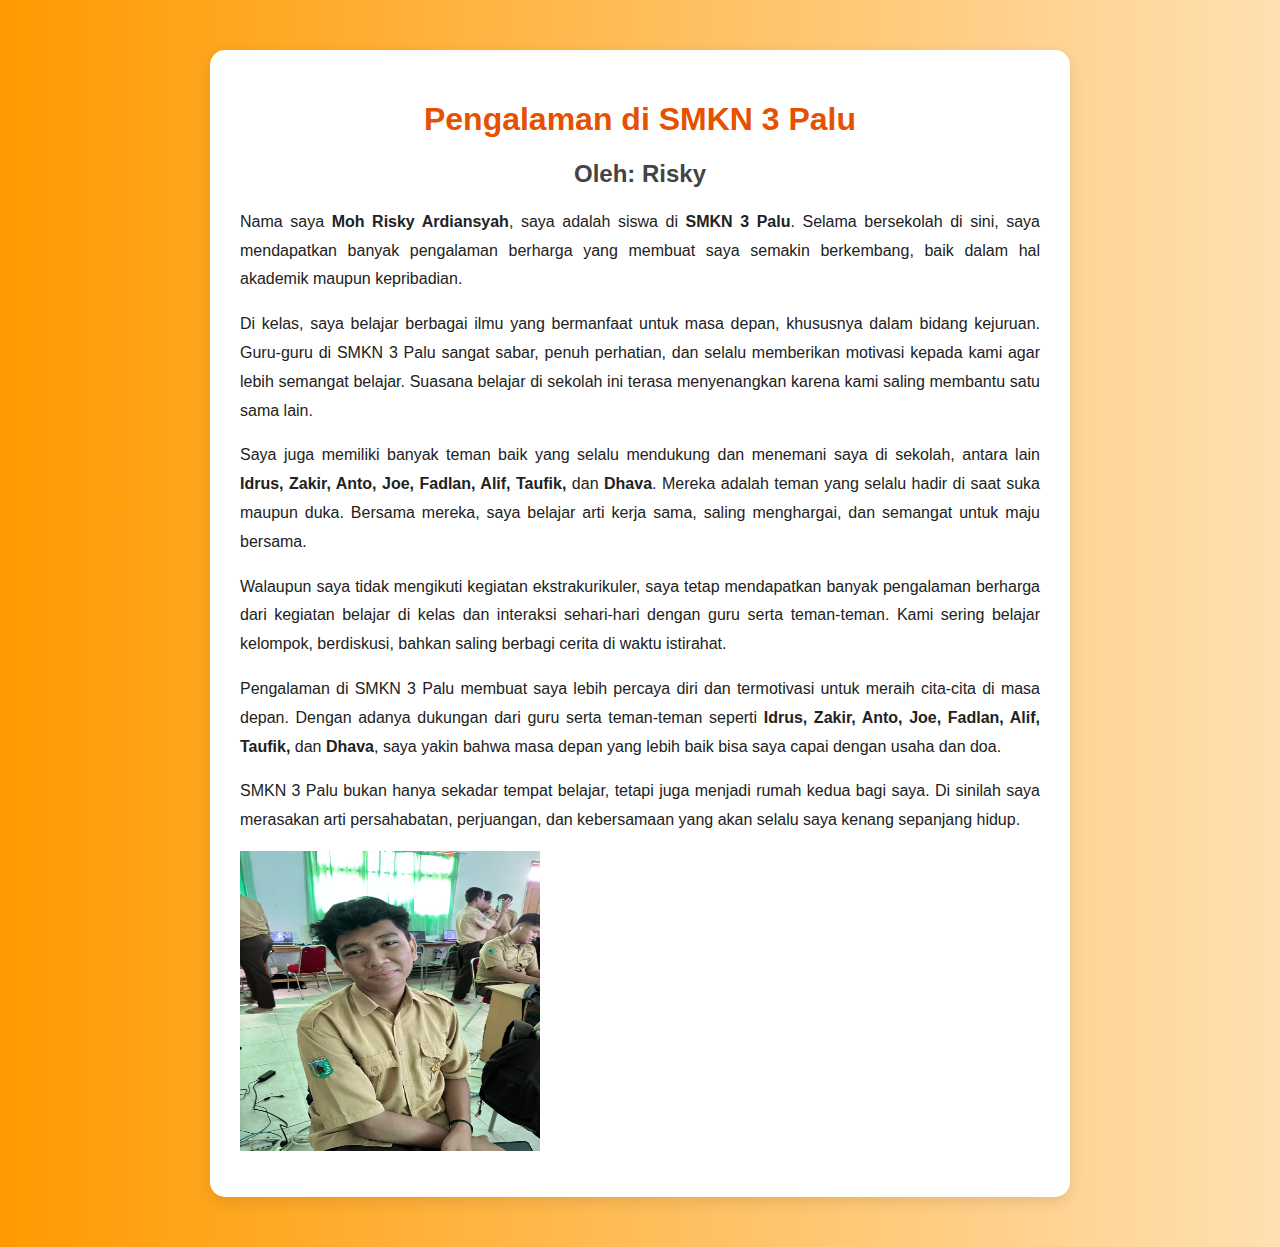
<file: index.html>
<html lang="id">
<head>
  <title>Pengalaman di SMKN 3 Palu - Risky</title>
  <link rel="stylesheet" href="style.css">
</head>
<body>
  <div class="container">
    <h1>Pengalaman di SMKN 3 Palu</h1>
    <h2>Oleh: Risky</h2>

    <p>
      Nama saya <b>Moh Risky Ardiansyah</b>, saya adalah siswa di <b>SMKN 3 Palu</b>. 
      Selama bersekolah di sini, saya mendapatkan banyak pengalaman berharga yang 
      membuat saya semakin berkembang, baik dalam hal akademik maupun kepribadian.
    </p>

    <p>
      Di kelas, saya belajar berbagai ilmu yang bermanfaat untuk masa depan, 
      khususnya dalam bidang kejuruan. Guru-guru di SMKN 3 Palu sangat sabar, 
      penuh perhatian, dan selalu memberikan motivasi kepada kami agar lebih semangat belajar. 
      Suasana belajar di sekolah ini terasa menyenangkan karena kami saling membantu satu sama lain.
    </p>

    <p>
      Saya juga memiliki banyak teman baik yang selalu mendukung dan menemani saya di sekolah, 
      antara lain <b>Idrus, Zakir, Anto, Joe, Fadlan, Alif, Taufik,</b> dan <b>Dhava</b>. 
      Mereka adalah teman yang selalu hadir di saat suka maupun duka. 
      Bersama mereka, saya belajar arti kerja sama, saling menghargai, dan semangat untuk maju bersama.
    </p>

    <p>
      Walaupun saya tidak mengikuti kegiatan ekstrakurikuler, 
      saya tetap mendapatkan banyak pengalaman berharga dari kegiatan belajar di kelas 
      dan interaksi sehari-hari dengan guru serta teman-teman. 
      Kami sering belajar kelompok, berdiskusi, bahkan saling berbagi cerita di waktu istirahat.
    </p>

    <p>
      Pengalaman di SMKN 3 Palu membuat saya lebih percaya diri dan termotivasi 
      untuk meraih cita-cita di masa depan. Dengan adanya dukungan dari guru 
      serta teman-teman seperti <b>Idrus, Zakir, Anto, Joe, Fadlan, Alif, Taufik,</b> dan <b>Dhava</b>, 
      saya yakin bahwa masa depan yang lebih baik bisa saya capai dengan usaha dan doa.
    </p>

    <p>
      SMKN 3 Palu bukan hanya sekadar tempat belajar, tetapi juga menjadi rumah kedua bagi saya. 
      Di sinilah saya merasakan arti persahabatan, perjuangan, dan kebersamaan 
      yang akan selalu saya kenang sepanjang hidup.
    </p>
    <p>
        <img src="risky.jpg" height="300" width="300">
    </p>
  </div>
</body>
</html>
</file>
<file: style.css>
/* === Mengatur tampilan dasar body halaman === */
body {
  margin: 0; /* Hilangkan jarak default dari browser */
  padding: 0; /* Hilangkan padding default */
  font-family: Arial, sans-serif; /* Gunakan font Arial agar rapi dan modern */

  /* Background gradasi dari oranye cerah ke oranye pastel */
  background: linear-gradient(to right, #ff9a00, #ffe0b2);
}

/* === Mengatur box utama (kontainer biodata/pengalaman) === */
.container {
  background: #ffffff;  /* Warna putih untuk isi box agar teks jelas dibaca */
  max-width: 800px;     /* Lebar maksimal box 800px */
  margin: 50px auto;    /* Posisi di tengah (atas-bawah 50px, kanan-kiri otomatis) */
  padding: 30px;        /* Jarak isi teks dari tepi box */
  border-radius: 15px;  /* Sudut box dibuat melengkung */
  box-shadow: 0 5px 15px rgba(0,0,0,0.1); /* Efek bayangan lembut */
}

/* === Judul utama (h1) === */
h1 {
  text-align: center; /* Posisi teks di tengah */
  color: #e65100;     /* Warna oranye tua untuk menonjolkan judul */
}

/* === Sub judul (h2) === */
h2 {
  text-align: center; /* Posisi teks di tengah */
  color: #444;        /* Warna abu-abu gelap agar lebih lembut dari hitam */
  margin-bottom: 20px;/* Jarak bawah antara subjudul dan paragraf */
}

/* === Paragraf (isi cerita/pengalaman) === */
p {
  font-size: 16px;     /* Ukuran huruf normal */
  line-height: 1.8em;  /* Tinggi baris agar teks lebih nyaman dibaca */
  text-align: justify; /* Teks rata kiri dan kanan (rapi seperti di koran) */
  color: #222;         /* Warna abu gelap (tidak terlalu hitam agar nyaman) */
}
</file>
